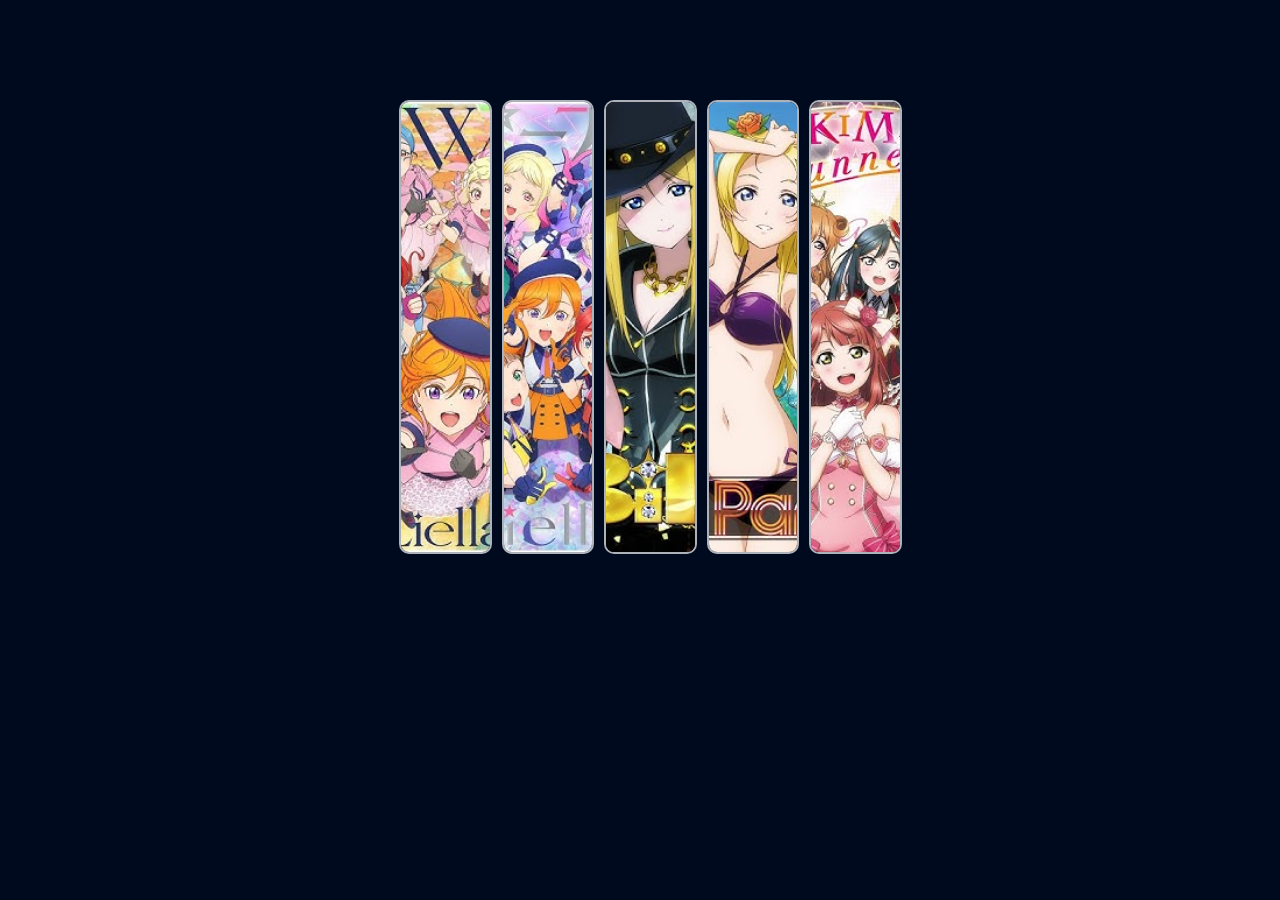
<file: index.html>
<!DOCTYPE html>
<html lang="en">
<head>
  <meta charset=UTF-8">
  <meta name="viewport" content="width=device">
  <link rel="stylesheet" href="slide.css">
  <title>imgslider</title>
</head>
<body>
  <div class="container">
    <img src="1000288290.png">
    <img src="1000288299.png">
    <img src="1000297314.png">
    <img src="1000297319.png">
    <img src="1000297332.png">
  </div>
</body>
</html>
</file>
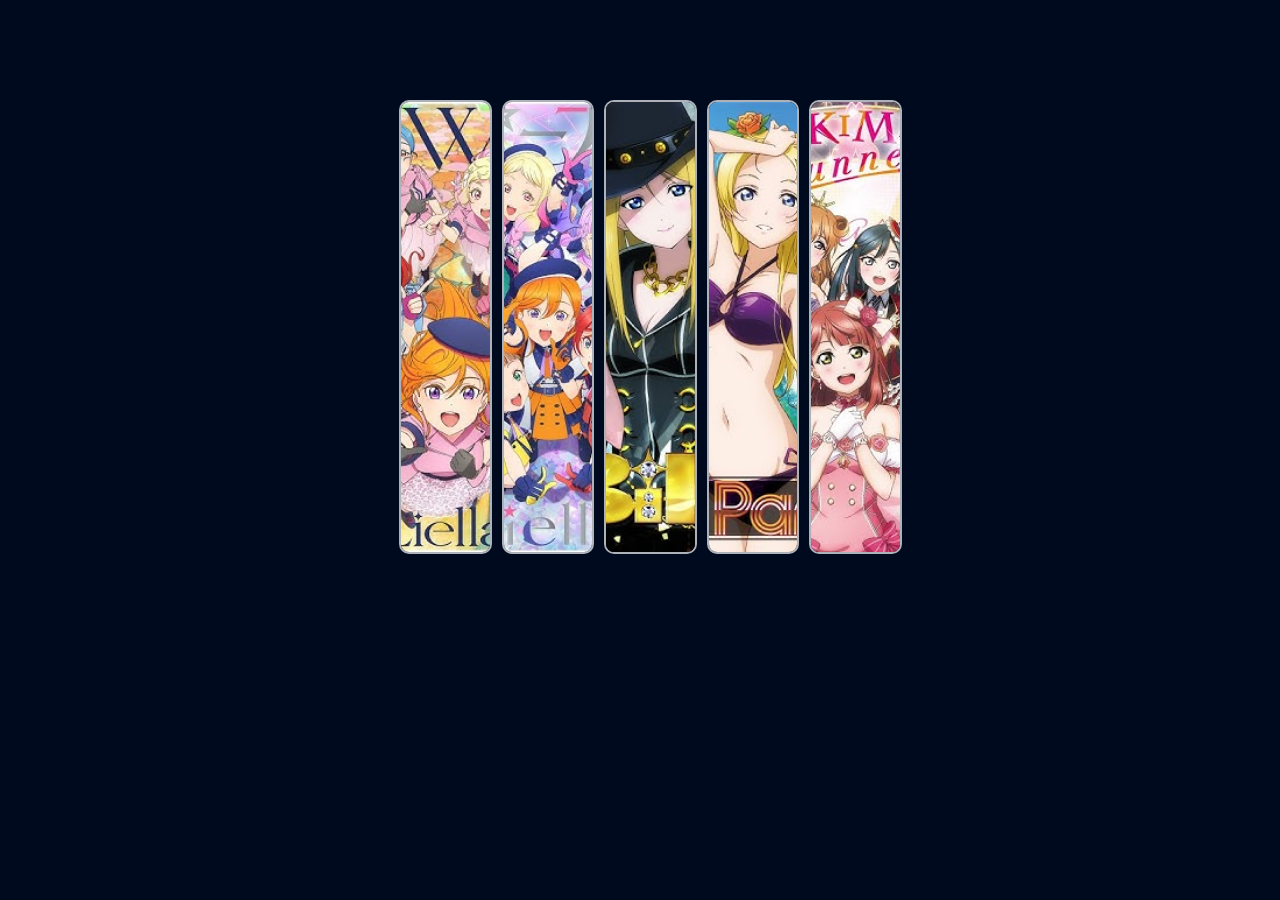
<file: imgslider.html>
<!DOCTYPE html>
<html lang="en">
<head>
  <meta charset=UTF-8">
  <meta name="viewport" content="width=device">
  <link rel="stylesheet" href="slide.css">
  <title>imgslider</title>
</head>
<body>
  <div class="container">
    <img src="1000288290.png">
    <img src="1000288299.png">
    <img src="1000297314.png">
    <img src="1000297319.png">
    <img src="1000297332.png">
  </div>
</body>
</html>
</file>
<file: slide.css>
body {
  background-color: #000a1f;
}

.container {
  margin: 100px 0 0 200px;
  width: 70%;
  height: 450px;
  display: flex;
  justify-content: center;
  gap: 10px;
}
.container img {
  width: 10%;
  height: 100%;
  object-fit: cover;
  border-radius: 10px;
  border: 2px solid rgba(255, 255, 255, 0.684);
  transition: all ease-in-out 0.5s;
}
.container img:hover {
  width: 180%;
}
</file>
